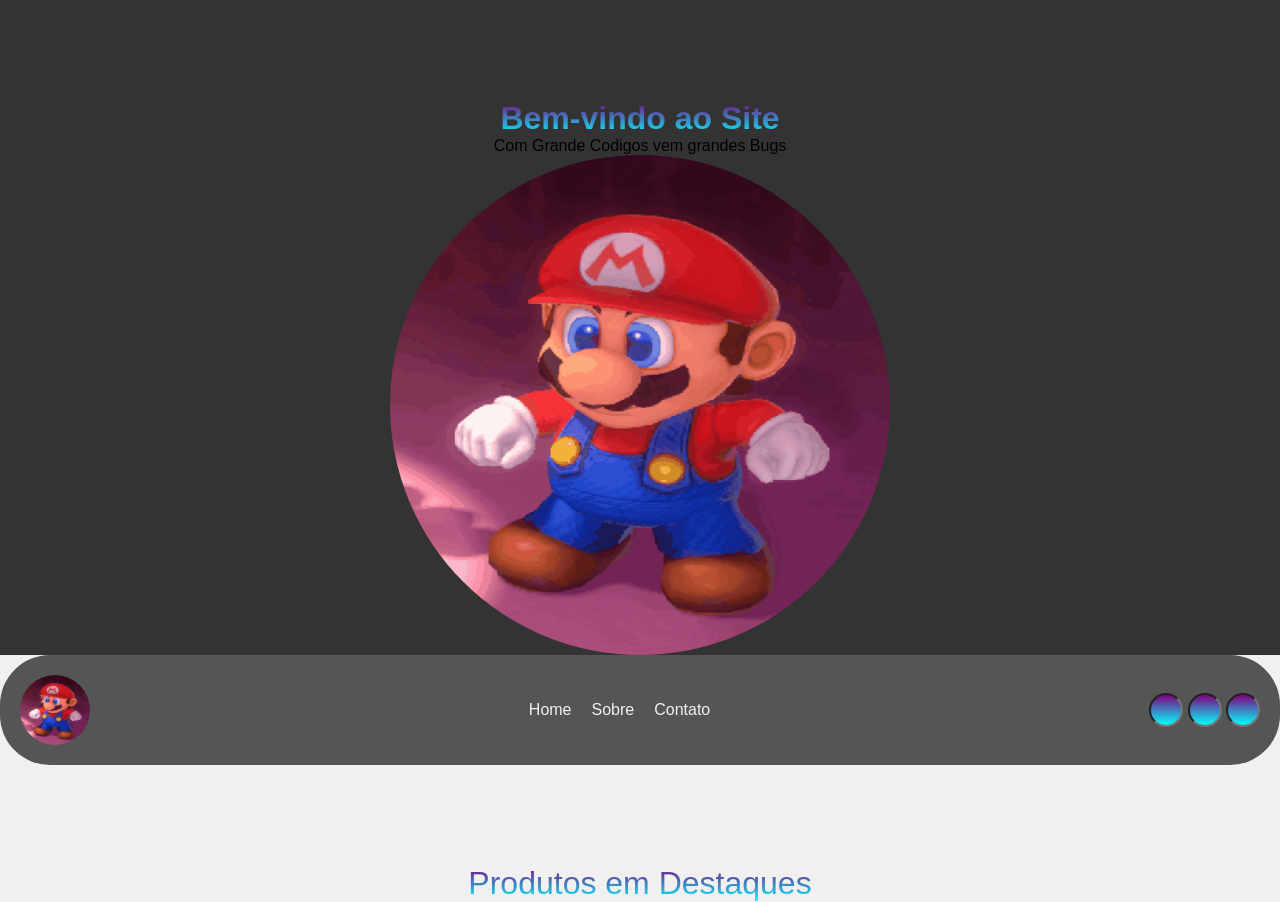
<file: index.html>
<!DOCTYPE html>
<html lang="en">
<head>
    <meta charset="UTF-8">
    <meta name="viewport" content="width=device-width, initial-scale=1.0">
    <title>Projeto-4 | Front</title>
    <!-- CSS EXTERNO -->
    <link rel="stylesheet" href="./src/css/style.css">
    <!-- JS EXTERNO -->
     <script src="./src/js/scipt.js" defer></script>
</head>
<body>

    <div id="inicio">
        <h1 id="titulo"> Bem-vindo ao Site</h1>
        <p id="frase"> Com Grande Codigos vem grandes Bugs</p>
        <img src="./src/assets/dance-happy.gif " alt="Imagem" id="imgHero">
    </div>
    <header>
        <img src="./src/assets/dance-happy.gif" alt="logo" id="logo">
        <!-- Menu Hamburguers -->
        <div class="menu-hamburguer" id="menu-icone">
            <span></span>
            <span></span>
            <span></span>

        </div>
    <nav>
        <ul>
            <li><a href="./index.html">Home</a></li>
            <li><a href="./src/pages/sobre.html">Sobre</a></li>
            <li><a href="./src/pages/contato.html">Contato</a></li>
        </ul>
    </nav>
    
    <div>
        <input type="botton" class="cor" onclick="trocar('#3AE4B1')">
        <input type="botton" class="cor" onclick="trocar('#C13Af2')">
        <input type="botton" class="cor" onclick="trocar('#FBFF24')">
    </div>
    </header>
    
    <main>
        <p id="texto">Produtos em Destaques</p>
    </main>
</body>
</html>
</file>
<file: src/css/style.css>
:root{
    --color1:#f0f0f0;
    --color2:#333;
    --color3:#555;
    --color4:#3ae4b1;
    --colorLinear: linear-gradient(purple,aqua);
    --fontFamily:"Cascadia Code", sans-serif;
}
*{
    margin:0;
    padding:0;
    box-sizin:border-box;
}
body{
    background:var(--color1);
    font-family:var(--fontFamily);
}
/*************************************************
                Estilizando o Hero
**************************************************/
#inicio{
    position:fixd;
    top:0;
    left:0;
    width:100;
    height:100%;
    display:flex;
    flex-direction:column;
    background:var(--color2);
    justify-content:center;
    align-items:center;
    opacity:1;
    teansition:opacity 1s ease-in-out;

}

#imgHero{
    width:500px;
    height:500px;
    border-radius:50%;
    animation:rodar 1s ease-in-out;
}
@keyframes rodar{
    from{
        transform:rotate(0deg);
    }
    to{
        transform:rotate(360deg);
    }
}
#titulo{
    margin-top:100px;
    text-align:center;
    font-size:2rem;
    background:var(--colorLinear);
    texto-transform:uppercase;
    -webkit-text-fill-color:transparent;
    background-clip:text;
    animation: efeito 1s ease-in-out;
}

@keyframes efeito{
    from{
        opacity:0;
    }
    to{
        opacity:1;
        transform:translateY(-10px);
    }

}

header{
    background:var(--color3); /*cor do fundo*/
    color:var(--color4); /*cor da fonte*/
    padding:20px; /*espaçamento interno*/
    align-items:center; /*centraliza os items do header*/
    display:flex; /*deixa um do lado do outro*/
    justify-content:space-between;
    border-radius:50px; /*arredonda a borda em 50px*/

}
header #logo{
    width:70px; /*definindo largura*/
    height:70px; /*definindo altura*/
    border-radius:50%; /* arreondando as bordas*/
}

header nav ul{
    display:flex;
    gap:20px; /*espaço entre elementos*/
    list-style:none; /*remove as listas(bolinhas)*/
}
header nav ul li a{
    text-decoration:none; /*remove a linha abaixo do texto*/
    color:var(--color1);/*cor da fonte*/
    font-height:800;/*deixa o texto negrito*/
}
/*hover é uma pseudo-classe, faz um efeito ao passar o mouse*/
header nav ul li a:hover{
    color:var(--color4); /*cor da fonte*/
    text-decoration:underline;/*adiciona uma linha abaixo do texto*/
    text-transform:uppercase;/*deixa o texto maiuscúlo*/

}
/* Menu Hamburguer */
.menu-hamburguer{
    display:none;
    flex-direction:column;
    justify-content:space-around;
    width:30px;
    height:25px;
    cursor:pointer;
    z-index:1001;
}
.menu-hamburguer span{
    width:100%;
    height:3px;
    background:var(--color1);
    border-radius:10px;
}


.cor{
    width:30px;
    height:30px;
    border-radius:50px;
    background:var(--colorLinear);
}

#texto{
    margin-top:100px;
    text-align:center;
    font-size:2rem;
    background:var(--colorLinear);
    texto-transform:uppercase;
    -webkit-text-fill-color:transparent;
    background-clip:text;
}

/* Responsividade Menu Hamburguer */

@media (max-width:768px){
    .menu-hamburguer{
        display:flex;

    }
    nav{
        display:none;
        position:absolute;
        top:80px;
        left:0;
        margin-left:20%;
        border-radius:40px;
        width:70%;
        background:var(--color2);
        flex-direction:column;
        padding:20px 0;
    }
    nav.active{
        display:block;
    }
    nav ul{
        dlex-direction:column;
        text-align:center;
    }
    .open span:nth-child(1){transform:rotate(45deg)translate(5px,5px);}
    .open span:nth-child(2){opacity:0}
    .open span:nth-child(3){transform:rotate(-45deg)translate(7px,-7px);}
}
</file>
